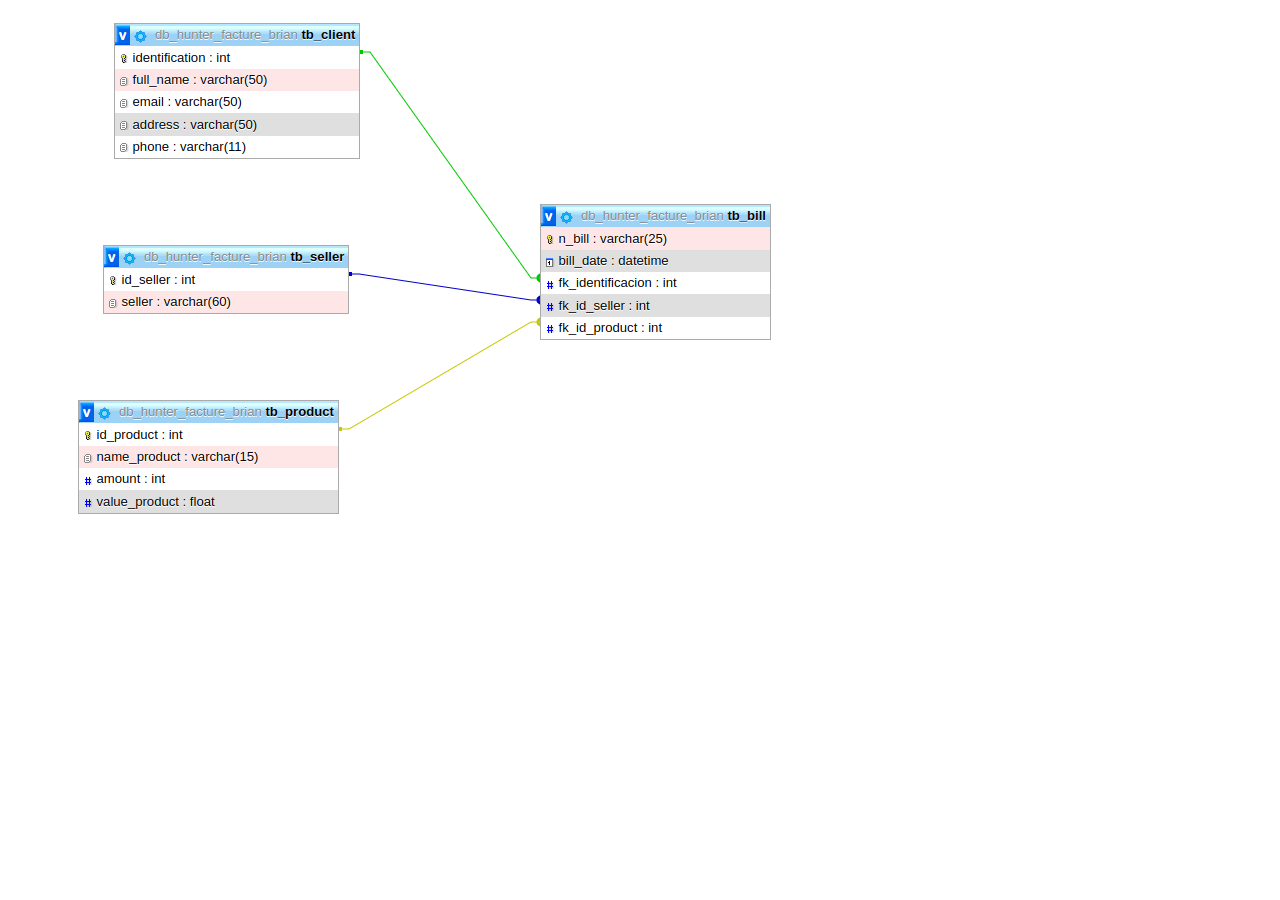
<file: index.html>
<!DOCTYPE html>
<html lang="en">

<head>
    <meta charset="UTF-8">
    <meta http-equiv="X-UA-Compatible" content="IE=edge">
    <meta name="viewport" content="width=device-width, initial-scale=1.0">
    <title>Facturación Hunters</title>

    <!-- STYLES -->

    <link rel="stylesheet" href="./css/style.css">
    <link rel="stylesheet" href="https://cdn.jsdelivr.net/npm/bootstrap@5.3.0/dist/css/bootstrap.min.css">

    <!-- SCRIPTS -->

    <script src="./js/main.js" defer type="module"></script>
    <script src="https://cdn.jsdelivr.net/npm/@popperjs/core@2.11.8/dist/umd/popper.min.js"
        integrity="sha384-I7E8VVD/ismYTF4hNIPjVp/Zjvgyol6VFvRkX/vR+Vc4jQkC+hVqc2pM8ODewa9r" crossorigin="anonymous"
        defer></script>
    <script src="https://cdn.jsdelivr.net/npm/bootstrap@5.3.0/dist/js/bootstrap.min.js"
        integrity="sha384-fbbOQedDUMZZ5KreZpsbe1LCZPVmfTnH7ois6mU1QK+m14rQ1l2bGBq41eYeM/fS" crossorigin="anonymous"
        defer></script>
    <link rel="stylesheet" href="https://cdn.jsdelivr.net/npm/bootstrap-icons@1.10.5/font/bootstrap-icons.css" defer>
</head>

<body>

    <my-body></my-body>

    <img src="./img/Screenshot from 2023-06-14 06-23-02.png" alt="">

</body>

</html>
</file>
<file: css/style.css>
* {
    padding: 0;
    margin: 0;
    box-sizing: border-box;
}

h1 {
    text-align: center;
}
</file>
